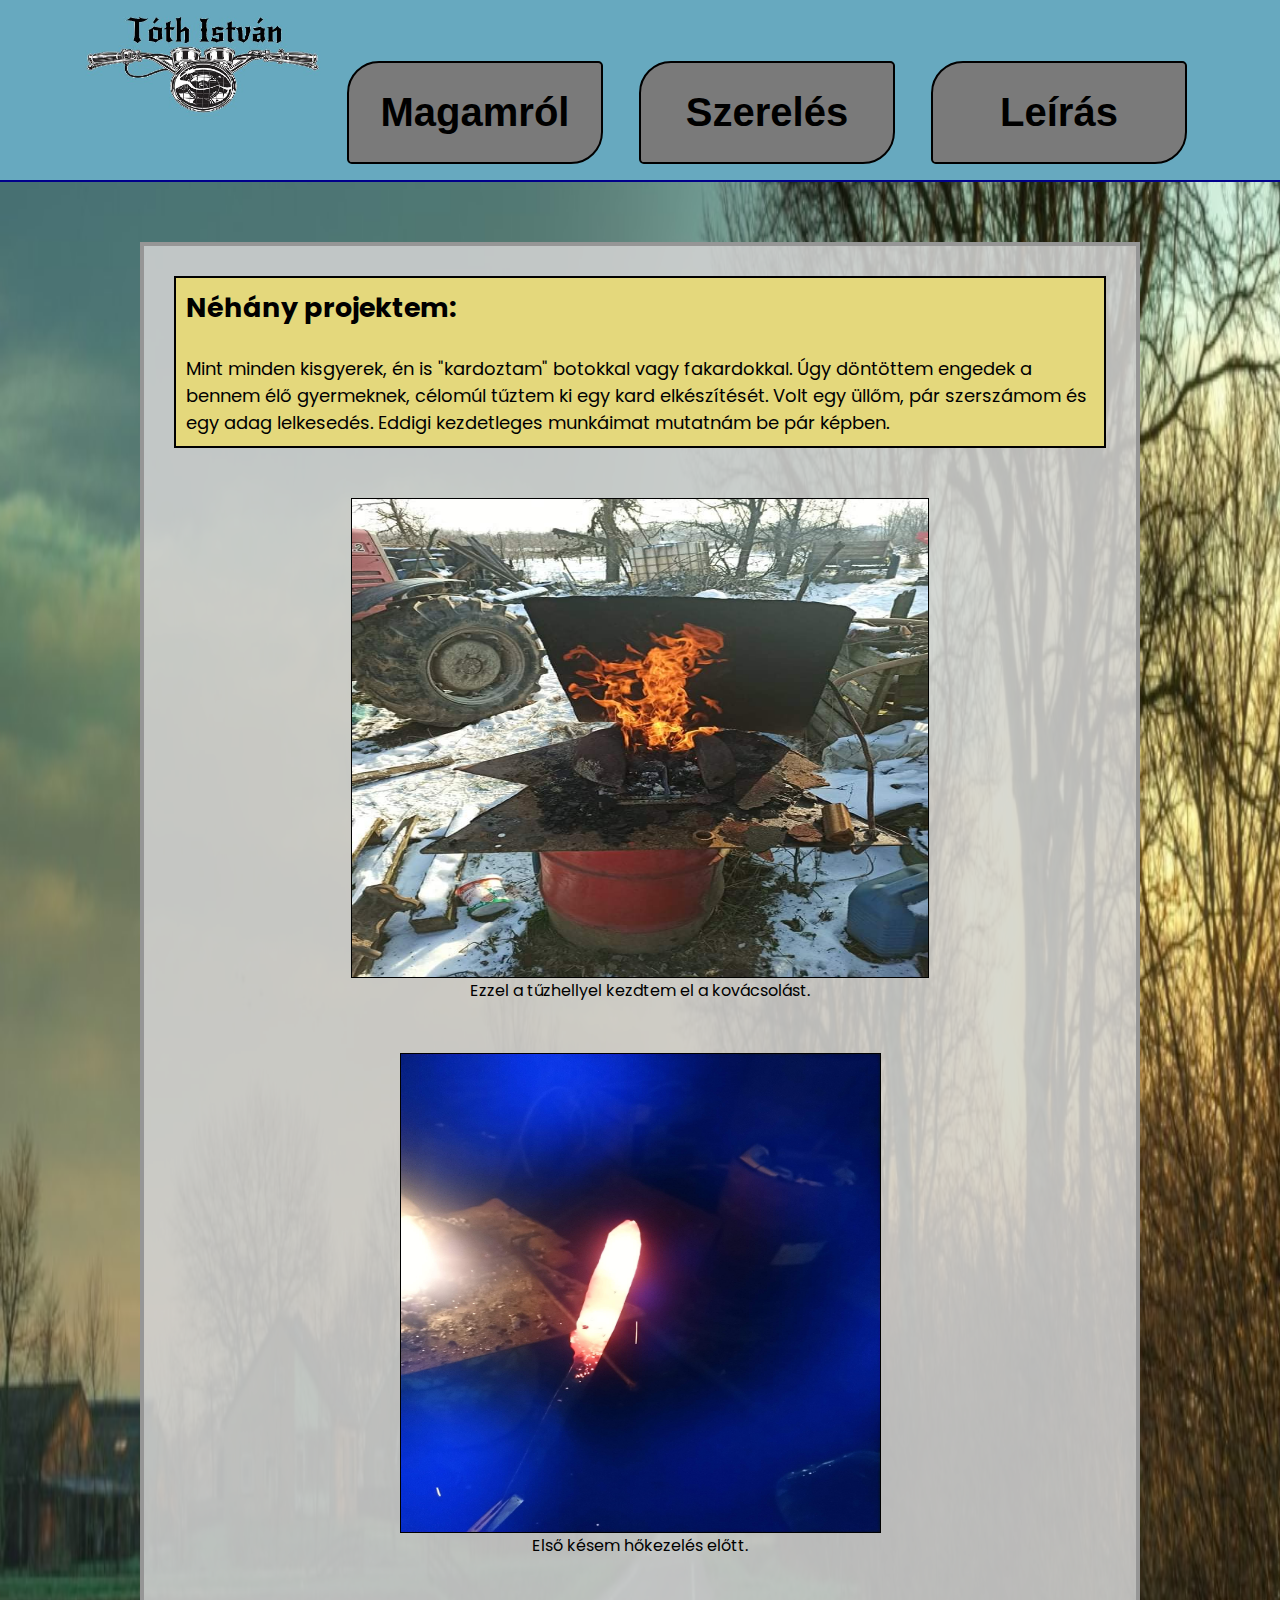
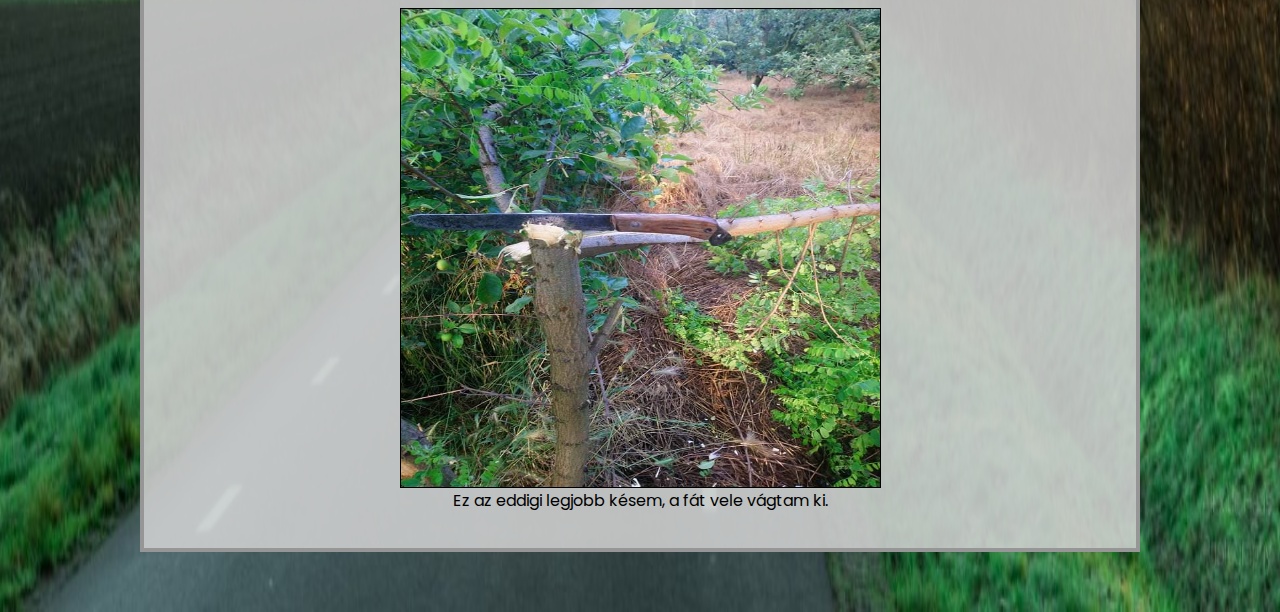
<file: kovacsolas.html>
<!DOCTYPE html>
<html>
<head>
	<title>Tóth István Portfólió</title>
</head>
	<title> Tóth István Portfólió</title>
	<meta c="utf-8">
	<meta name="viewport" con="width=device-width, initial-scale=1">
	<link rel="stylesheet" type="text/css" href="css/k.css">
	<link href="https://fonts.googleapis.com/css2?family=Poppins&display=swap" rel="stylesheet">
<body>
	<div>
		
		
		
		<main>
			<div class="kislogo">
				<img src="css/kepek/kislog.jpg" alt="Tóth István Portfólió" width=250px>

			<div class="gombok" algin="center"> 
				<a href="index.html">Magamról</a>
			</div>
			<div class="gombok" algin="center"> 
				<a href="szereles.html" >Szerelés</a>
			</div>
			<div class="gombok" algin="center"> 
				<a href="leiras.html" >Leírás</a> 
			</div>
		</main>

		<div class="tartalom">
			
			<div class="nyitoszoveg">
				<h2>Néhány projektem:</h2>
			<br>
			<p >
			  Mint minden kisgyerek, én is "kardoztam" botokkal vagy fakardokkal. Úgy döntöttem engedek a bennem élő gyermeknek, célomúl tűztem ki egy kard elkészítését. Volt egy üllőm, pár szerszámom és egy adag lelkesedés. Eddigi kezdetleges munkáimat mutatnám be pár képben.
				
			</p>
			</div>
			<img src="css/kepek/tuz.jpeg" alt="kohó" width=60%>
			<div class="megjegyzes" >
				<center>Ezzel a tűzhellyel kezdtem el a kovácsolást.<center>
			</div>
			<img src="css/kepek/elsokes.jpeg" alt="izzó kés" width=50%>
			<div class="megjegyzes" >
				<center>Első késem hőkezelés előtt.<center>
			</div>
			<img src="css/kepek/kedvenc.jpeg" alt="kés" width=50%>
			<div class="megjegyzes" >
				<center>Ez az eddigi legjobb késem, a fát vele vágtam ki.<center> 
			</div>

	
		</div>
	</div>
	

</body>
</html>
</file>
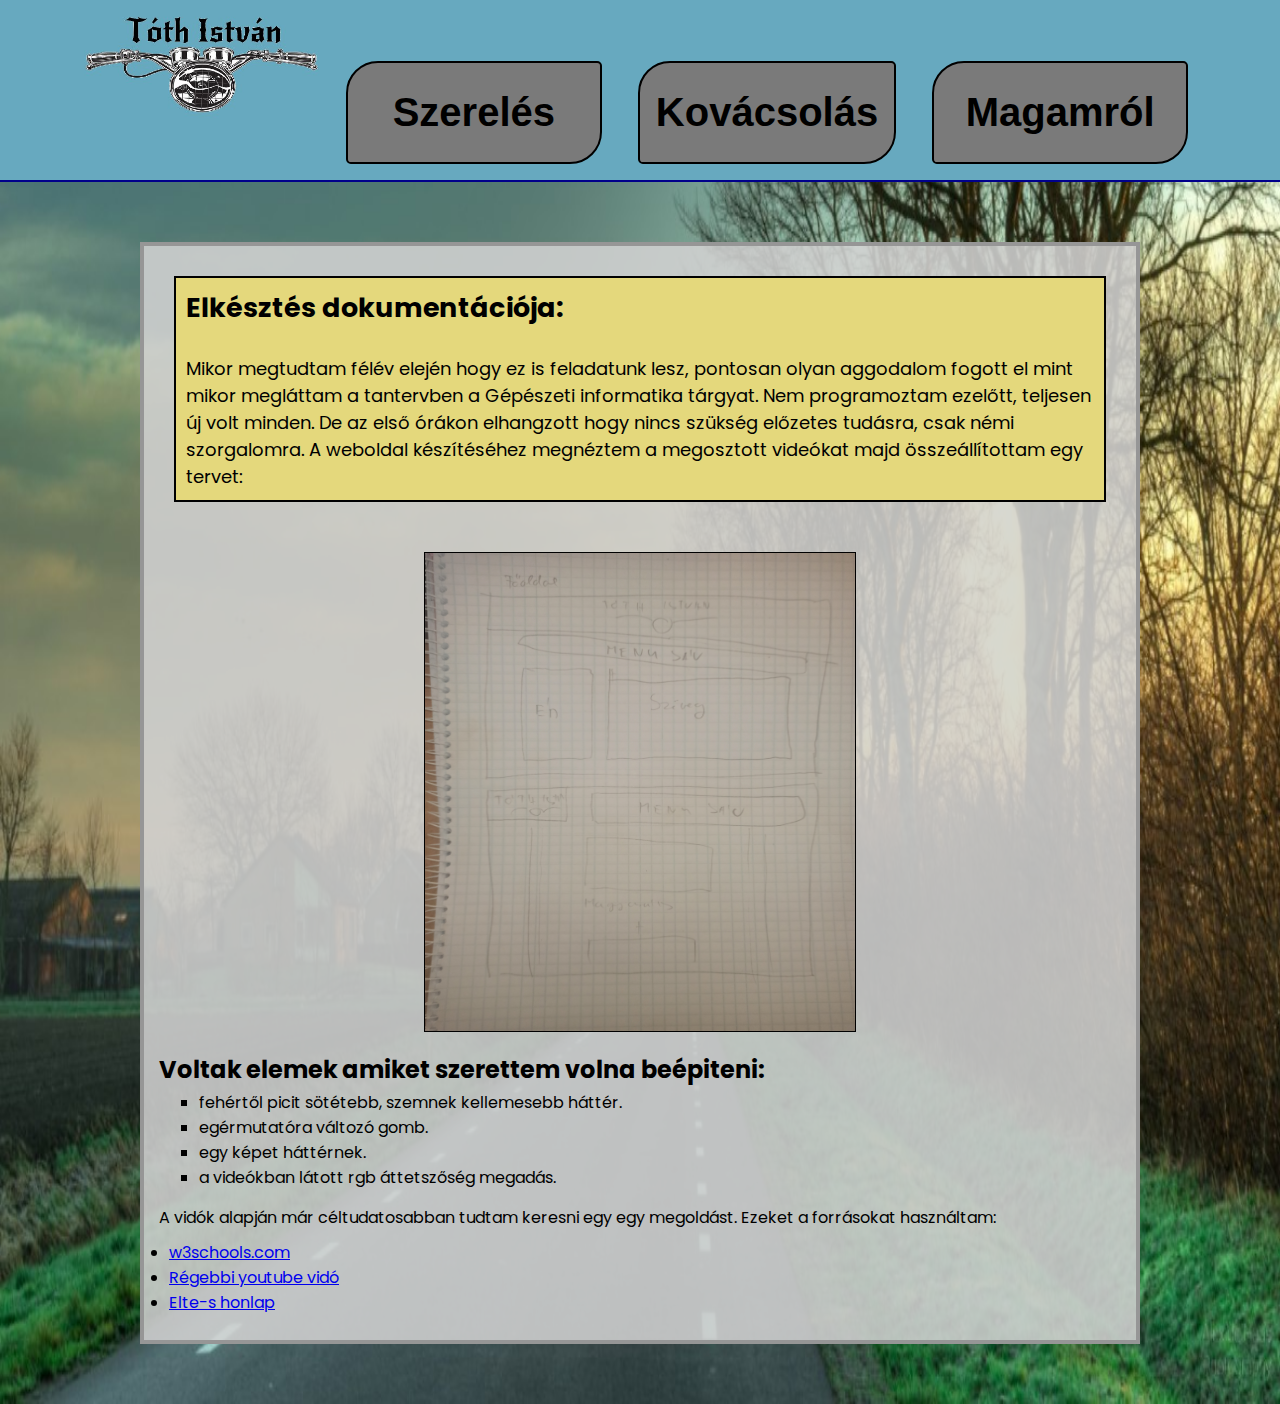
<file: leiras.html>
<!DOCTYPE html>
<html>
<head>
	<title>Tóth István Portfólió</title>
</head>
	<title> Tóth István Portfólió</title>
	<meta c="utf-8">
	<meta name="viewport" con="width=device-width, initial-scale=1">
	<link rel="stylesheet" type="text/css" href="css/l.css">
	<link href="https://fonts.googleapis.com/css2?family=Poppins&display=swap" rel="stylesheet">
<body>
	<div>
		
		
		
		<main>
			<div class="kislogo">
				<img src="css/kepek/kislog.jpg" alt="Tóth István Portfólió" width=250px>

			<div class="gombok" algin="center"> 
				<a href="szereles.html">Szerelés</a>
			</div>
			<div class="gombok" algin="center"> 
				<a href="kovacsolas.html" >Kovácsolás</a>
			</div>
			<div class="gombok" algin="center"> 
				<a href="index.html" >Magamról</a> 
			</div>
		</main>

		<div class="tartalom">
			<div class="nyitoszoveg">
				<h2>Elkésztés dokumentációja:</h2>
				<br>
				<p >
				   Mikor megtudtam félév elején hogy ez is feladatunk lesz, pontosan olyan aggodalom fogott el mint mikor megláttam a tantervben a Gépészeti informatika tárgyat. Nem programoztam ezelőtt, teljesen új volt minden. De az első órákon elhangzott hogy nincs szükség előzetes tudásra, csak némi szorgalomra. A weboldal készítéséhez megnéztem a megosztott videókat majd összeállítottam egy tervet:
					
				</p>
			</div>
			<img src="css/kepek/terv.jpg" alt="Tóth István Portfólió" width=45%>
			<h2>Voltak elemek amiket szerettem volna beépiteni:</h2>
			<div class="tervek">
				<li >
					fehértől picit sötétebb, szemnek kellemesebb háttér.
				</li>
				<li>
					egérmutatóra változó gomb.
				</li>
				<li>
					egy képet háttérnek.
				</li>
				<li>
					a videókban látott rgb áttetszőség megadás.
				</li>
				</div>
				<p>
					A vidók alapján már céltudatosabban tudtam keresni egy egy megoldást. Ezeket a forrásokat használtam:
				</p>
				<div class="linkek">
					<li><a href="https://www.w3schools.com/">w3schools.com</a></li>
					<li><a href="https://youtu.be/eAxp2uqSlZo">Régebbi youtube vidó</a></li>
					<li><a href="http://atomfizika.elte.hu/informatika/docs/html">Elte-s honlap</a></li>
					
				</div>
			</div>

		</div>
			

		

		
	</div>		
	

</body>
</html>
</file>
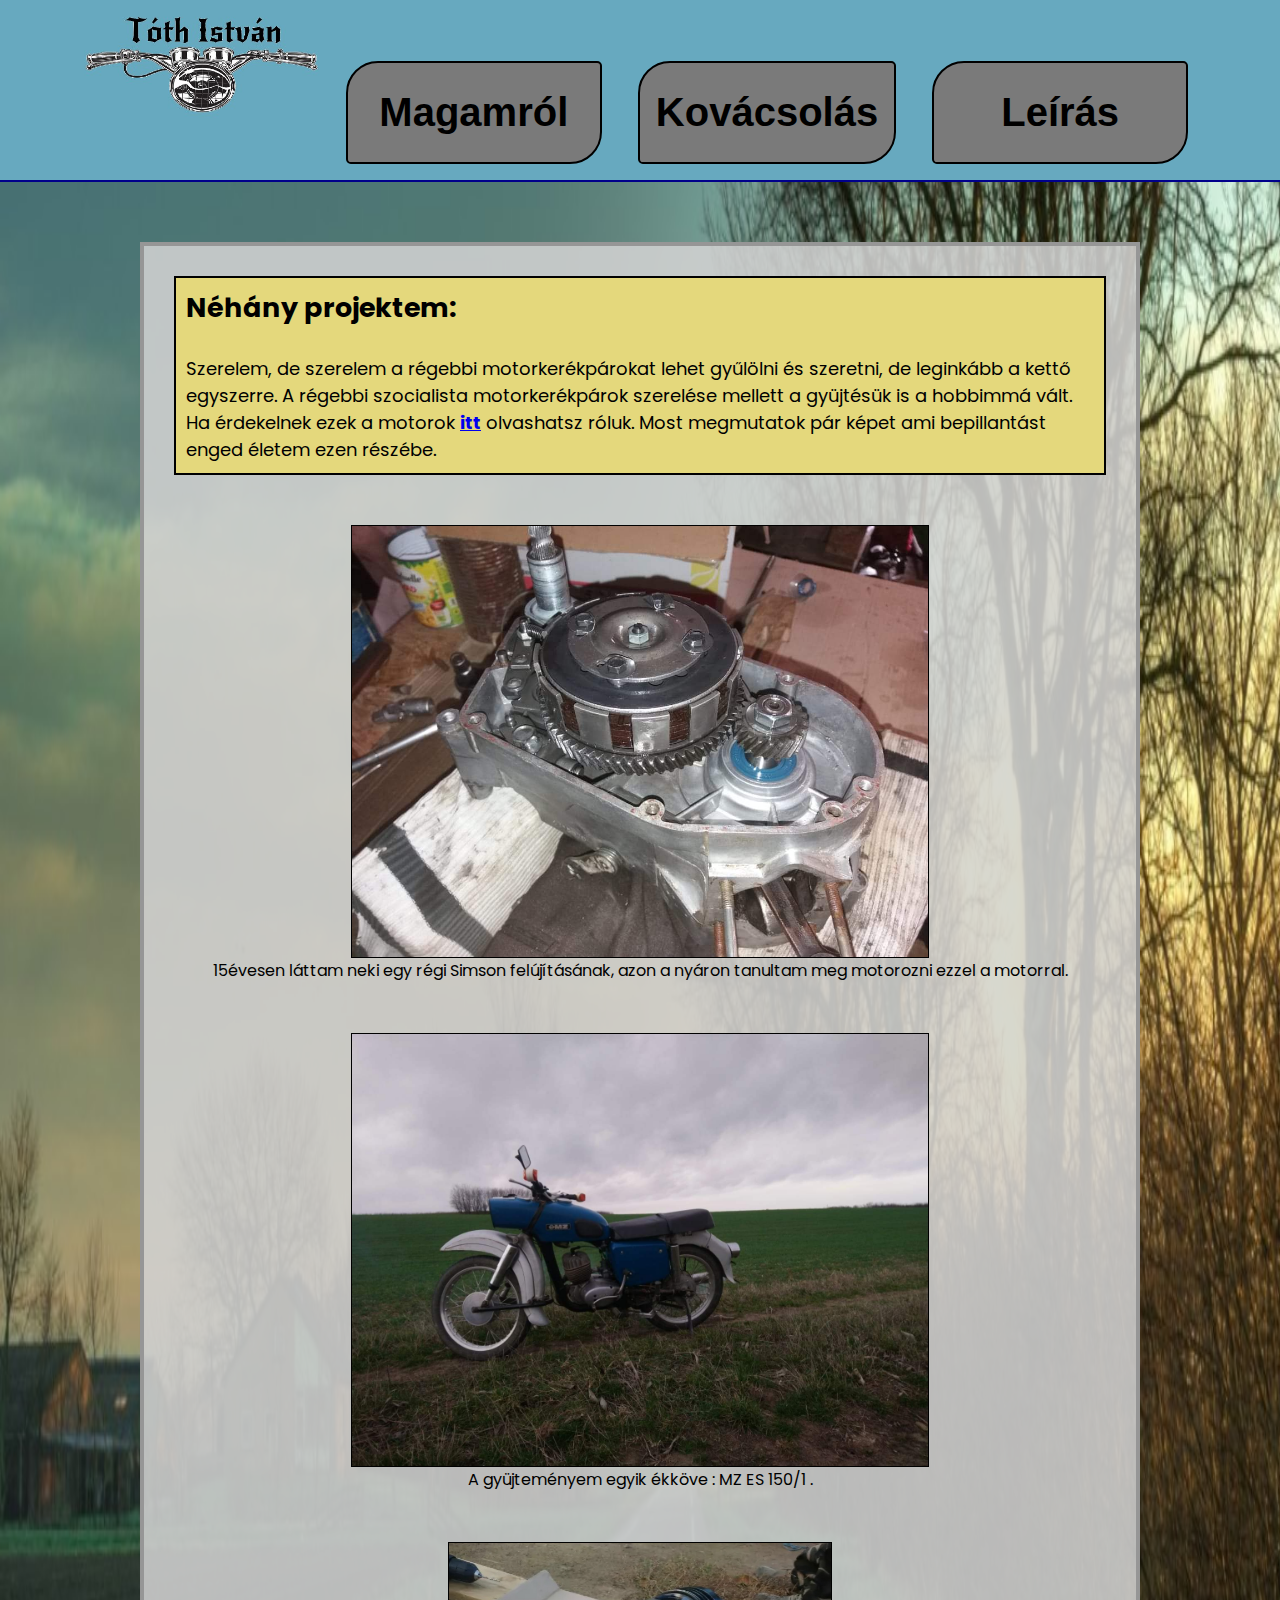
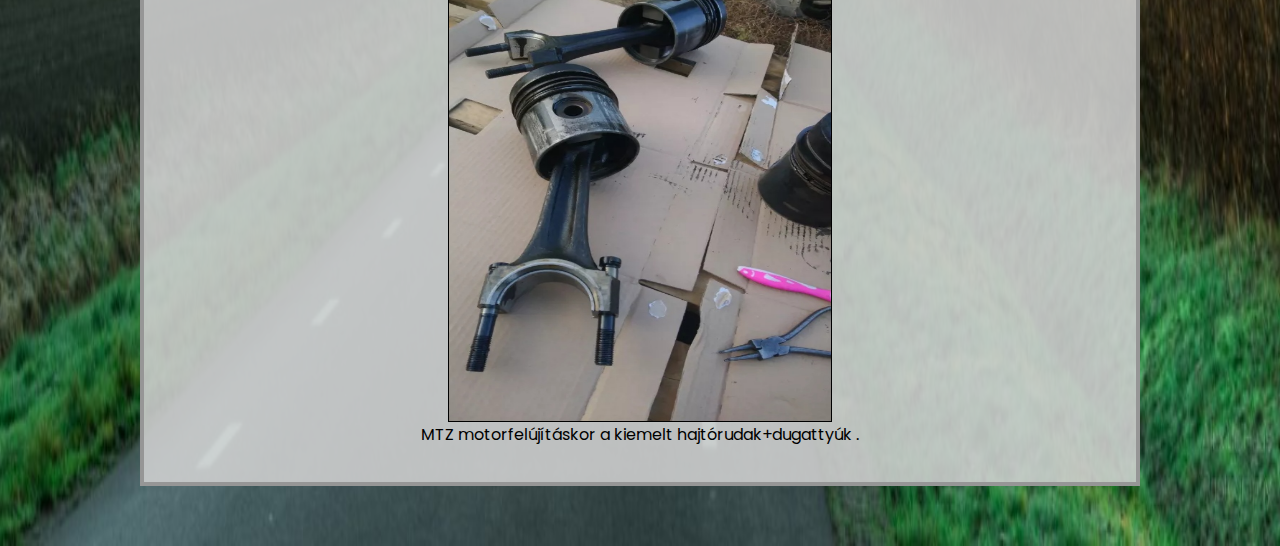
<file: szereles.html>
<!DOCTYPE html>
<html>
<head>
	<title>Tóth István Portfólió</title>
</head>
	<title> Tóth István Portfólió</title>
	<meta c="utf-8">
	<meta name="viewport" con="width=device-width, initial-scale=1">
	<link rel="stylesheet" type="text/css" href="css/s.css">
	<link href="https://fonts.googleapis.com/css2?family=Poppins&display=swap" rel="stylesheet">
<body>
	<div>
		<main>
			<div class="kislogo">
				<img src="css/kepek/kislog.jpg" alt="Tóth István Portfólió" width=250px>
			<div class="gombok" algin="center"> 
				<a href="index.html">Magamról</a>
			</div>
			<div class="gombok" algin="center"> 
				<a href="kovacsolas.html" >Kovácsolás</a>
			</div>
			<div class="gombok" algin="center"> 
				<a href="leiras.html" >Leírás</a> 
			</div>
		</main>
		<div class="tartalom">
			<div class="nyitoszoveg">
				<h2>Néhány projektem:</h2>
			<br>
			<p >
			   Szerelem, de szerelem a régebbi motorkerékpárokat lehet gyűlölni és szeretni, de leginkább a kettő egyszerre. A régebbi szocialista motorkerékpárok szerelése mellett a gyüjtésük is a hobbimmá vált. Ha érdekelnek ezek a motorok <b><a href="http://www.mzclubhungary.com/">itt</a></b> olvashatsz róluk. Most megmutatok pár képet ami bepillantást enged életem ezen részébe.
				
			</p>
			</div>
			<img src="css/kepek/simson.jpeg" alt="Simson kép" width=60%>
			<div class="megjegyzes" >
				<center>15évesen láttam neki egy régi Simson felújításának, azon a nyáron tanultam meg motorozni ezzel a motorral.<center>
			</div>	
			
			<img src="css/kepek/trophy.jpeg" alt="MZ ES 150/1 kép" width=60%>
			<div class="megjegyzes" >
				<center>A gyüjteményem egyik ékköve : MZ ES 150/1 .<center>
			</div>	
			<img src="css/kepek/hajtorud.jpg" alt="MTZ hajtórudak" width=40%>
			<div class="megjegyzes" >
				<center>MTZ motorfelújításkor a kiemelt hajtórudak+dugattyúk .<center>
			</div>	
		</div>
	</div>
</body>
</html>
</file>
<file: css/k.css>
body{
	font-size: 16px;
	font-family: 'Poppins', sans-serif;
	background: url('kepek/hatter.jpg');
	background-repeat: no-repeat;
	background-size: 100% 100%;
}
*, * ::before, *::after{
	box-sizing: border-box;
	margin: 0; 
	padding: 0;
}
img{
	max-width: 100%;	
	margin: 0; 
	padding: 0;	
}
main{
	text-align: center;
}
.gombok{
	float: middle;	
	border: 2px solid #000;
	display: inline-block;
	padding: 2rem 1rem ;
	margin: 1rem;
	background-color: rgb(122,122,122);
	border-radius:2rem 0.3rem 2rem 0.3rem;
	text-align: center;
	width: 20%;
	font:500 40px/35px arial, times new roman;
	font-weight: bold;
	transition: 0.3s;
	min-width: max-content;
}

.gombok a{
	text-decoration: none;
	color: #000;
}
a:hover{
	color: white;
}
.kislogo{
	border-bottom: 2px solid darkblue;
	background-color: rgb(103,169,191);
	padding-right: 0px;
}
.tartalom{
	border: 4px solid #969696;
	background-color: rgb(210,210,210,0.87);
	max-width: 1000px;
	margin: 60px auto ;
	padding: 15px;
}
.tartalom img{
	display: block;
	max-height:30rem;
	max-width: 100%;
	margin: 50px auto 0 auto;
	border:1px solid black;
}
.megjegyzes{
	font-size: medium;
	margin-bottom: 20px;
}

.nyitoszoveg{
	
	border: 2px solid black;
	background:rgb(228,216,124);
	padding: 10px;
	font-size: large;
	margin:15px;

}
</file>
<file: css/l.css>
body{
	font-size: 16px;
	font-family: 'Poppins', sans-serif;
	background: url('kepek/hatter.jpg');
	background-repeat: no-repeat;
	background-size: 100% 100%;
}
*, * ::before, *::after{
	box-sizing: border-box;
	margin: 0; 
	padding: 0;
}
img{
	max-width: 100%;	
	margin: 0; 
	padding: 0;	
}
main{
	text-align: center;
}
.gombok{
	float: middle;	
	border: 2px solid #000;
	display: inline-block;
	padding: 2rem 1rem ;
	margin: 1rem;
	background-color: rgb(122,122,122);
	border-radius:2rem 0.3rem 2rem 0.3rem;
	text-align: center;
	width: 20%;
	font:500 40px/35px arial, times new roman;
	font-weight: bold;
	transition: 0.3s;
	min-width: max-content;
}

.gombok a{
	text-decoration: none;
	color: #000;
}
a:hover{
	color: white;
}
.kislogo{
	border-bottom: 2px solid darkblue;
	background-color: rgb(103,169,191);
	padding-right: 0px;
}
.tartalom{
	border: 4px solid #969696;
	background-color: rgb(210,210,210,0.87);
	max-width: 1000px;
	margin: 60px auto ;
	padding: 15px;
}
.tartalom img{
	display: block;
	max-height:30rem;
	max-width: 100%;
	margin: 50px auto 20px auto;
	border:1px solid black;
}
.megjegyzes{
	font-size: medium;
	margin-bottom: 20px;
}

.nyitoszoveg{
	
	border: 2px solid black;
	background:rgb(228,216,124);
	padding: 10px;
	font-size: large;
	margin:15px;
}
.tervek{
	margin: 3px 0 15px 40px ;
	list-style-type: square;

}
.linkek  {
	margin: 10px;
}
</file>
<file: css/s.css>
body{
	font-size: 16px;
	font-family: 'Poppins', sans-serif;
	background: url('kepek/hatter.jpg');
	background-repeat: no-repeat;
	background-size: 100% 100%;
}
*, * ::before, *::after{
	box-sizing: border-box;
	margin: 0; 
	padding: 0;
}
img{
	max-width: 100%;	
	margin: 0; 
	padding: 0;	
}
main{
	text-align: center;
}
.gombok{
	float: middle;	
	border: 2px solid #000;
	display: inline-block;
	padding: 2rem 1rem ;
	margin: 1rem;
	background-color: rgb(122,122,122);
	border-radius:2rem 0.3rem 2rem 0.3rem;
	text-align: center;
	width: 20%;
	font:500 40px/35px arial, times new roman;
	font-weight: bold;
	transition: 0.3s;
	min-width: max-content;
}

.gombok a{
	text-decoration: none;
	color: #000;
}
a:hover{
	color: white;
}
.kislogo{
	border-bottom: 2px solid darkblue;
	background-color: rgb(103,169,191);
	padding-right: 0px;
}
.tartalom{
	border: 4px solid #969696;
	background-color: rgb(210,210,210,0.87);
	max-width: 1000px;
	margin: 60px auto ;
	padding: 15px;
}
.tartalom img{
	display: block;
	max-height:30rem;
	max-width: 100%;
	margin: 50px auto 0 auto;
	border:1px solid black;
}
.megjegyzes{
	font-size: medium;
	margin-bottom: 20px;
}

.nyitoszoveg{
	
	border: 2px solid black;
	background:rgb(228,216,124);
	padding: 10px;
	font-size: large;
	margin:15px;

}
</file>
